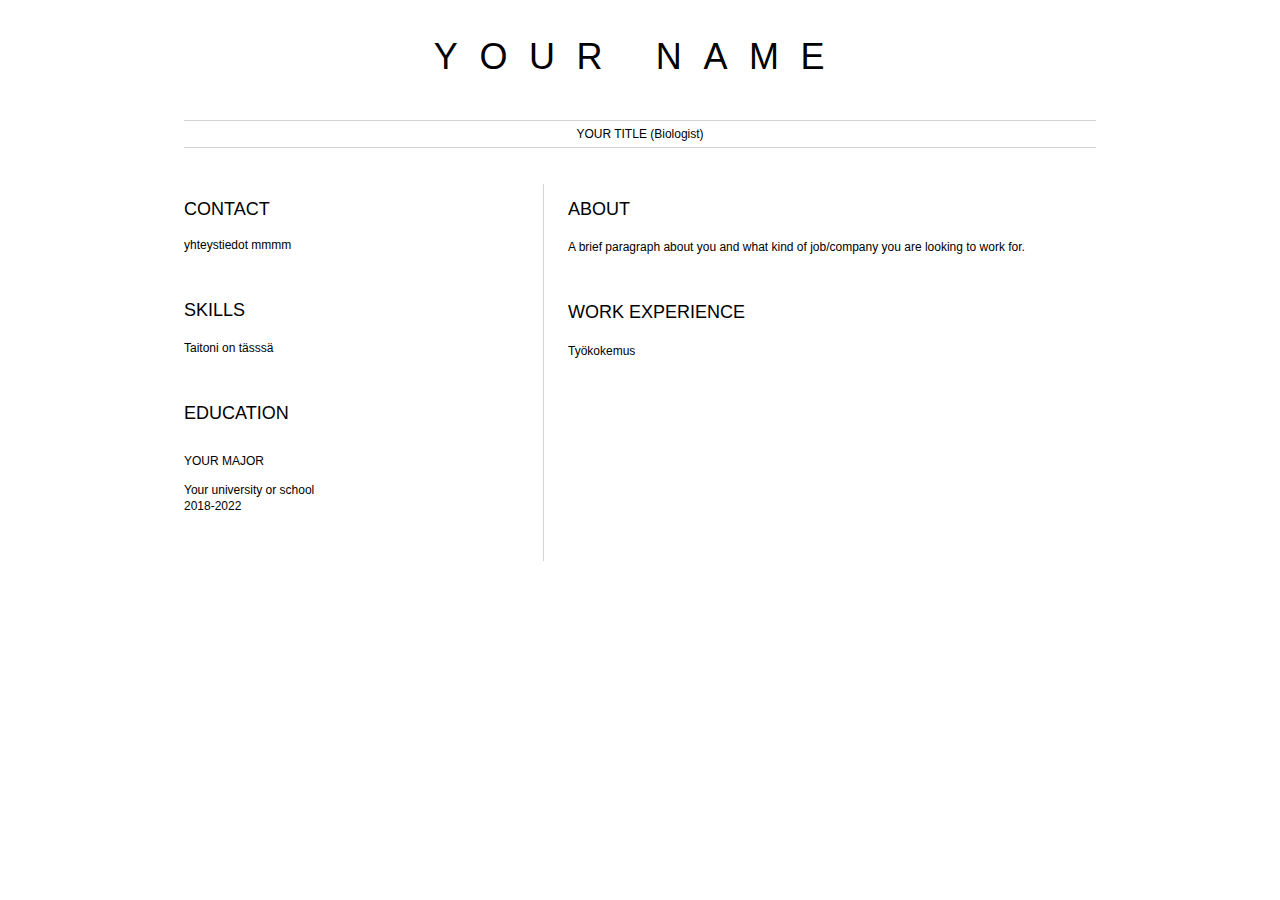
<file: index.html>
<html>
	<head>
		<link href="style.css" rel="stylesheet">
		<title>Your Name resume</title>
	</head>

	<body>
		<header id="header">
			<!-- resume header with your name and title -->
			<h1>YOUR NAME</h1>
			<hr>
			YOUR TITLE (Biologist)
			<hr>
		</header>
		<main>
			<article id="mainLeft">
				<section>
					<h2>CONTACT</h2>
					<!-- contact info including social media -->
                    yhteystiedot mmmm
				</section>
				<section>
					<h2>SKILLS</h2>
					<!-- your skills -->
                    <p>Taitoni on tässsä</p>
				</section>
				<section>
					<h2>EDUCATION</h2>
					<!-- your education -->
                    <h3>YOUR MAJOR</h3>
	<p>
		Your university or school
	</p>
	<p>
		2018-2022
	</p>
				</section>            
			</article>
			<article id="mainRight">
				<section>
					<h2>ABOUT</h2>
					<!-- about you -->
                    <p>A brief paragraph about you and what kind of job/company you are looking to work for.</p>
				</section>
				<section>
					<h2>WORK EXPERIENCE</h2>
					<!-- your work experience -->
                    <p>Työkokemus</p>
				</section>
			</article>
		</main>
	</body>
</html>
</file>
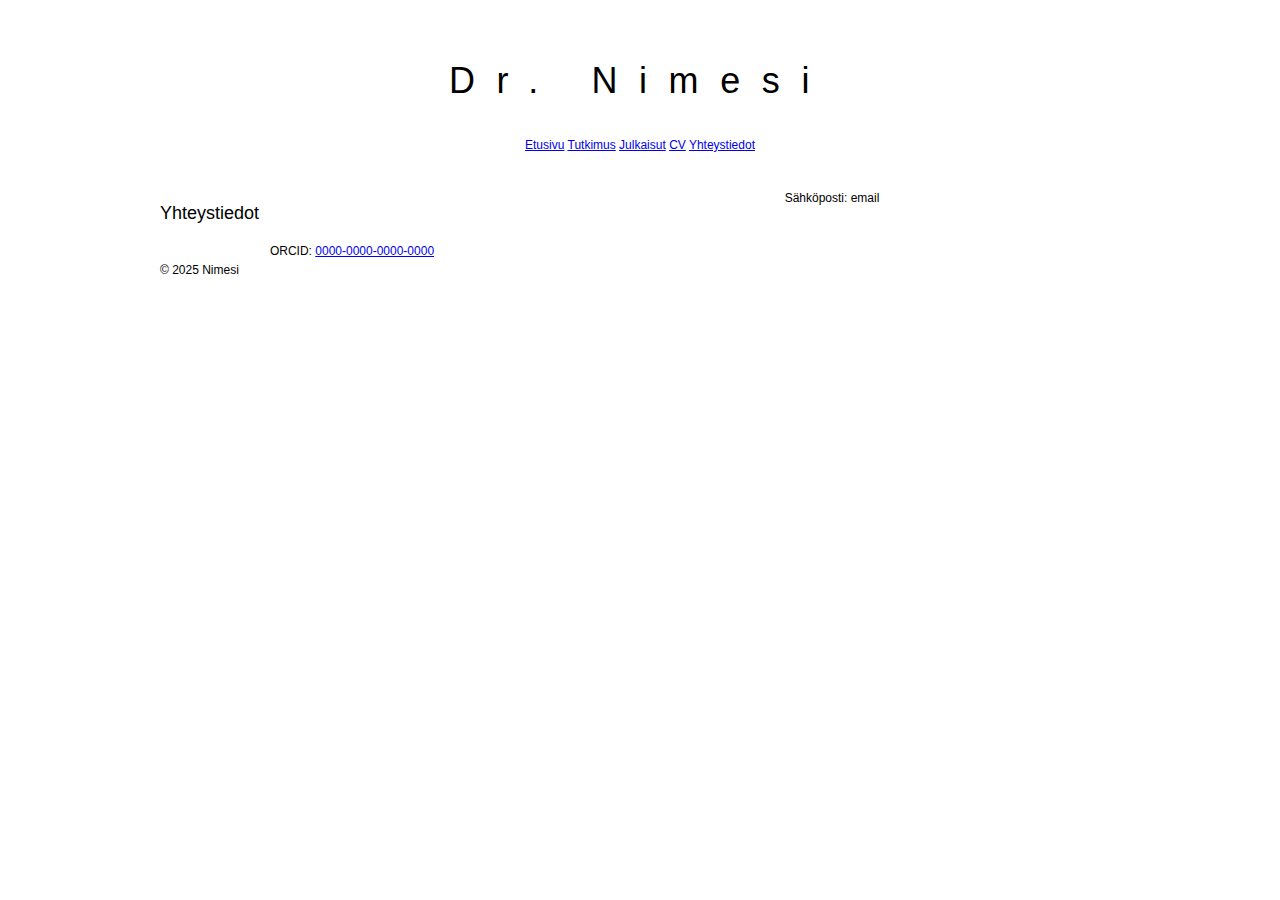
<file: contact.html>
<!DOCTYPE html>
<html lang="fi">
<head>
  <meta charset="UTF-8">
  <title>Yhteystiedot – Nimesi</title>
  <link rel="stylesheet" href="style.css">
</head>
<body>
  <header>
    <h1>Dr. Nimesi</h1>
    <nav>
      <a href="index.html">Etusivu</a>
      <a href="research.html">Tutkimus</a>
      <a href="publications.html">Julkaisut</a>
      <a href="cv.html">CV</a>
      <a href="contact.html">Yhteystiedot</a>
    </nav>
  </header>

  <main>
    <h2>Yhteystiedot</h2>
    <p>Sähköposti: email</p>
    <p>ORCID: <a href="https://orcid.org/0000-0000-0000-0000" target="_blank">0000-0000-0000-0000</a></p>
  </main>

  <footer><p>&copy; 2025 Nimesi</p></footer>
</body>
</html>
</file>
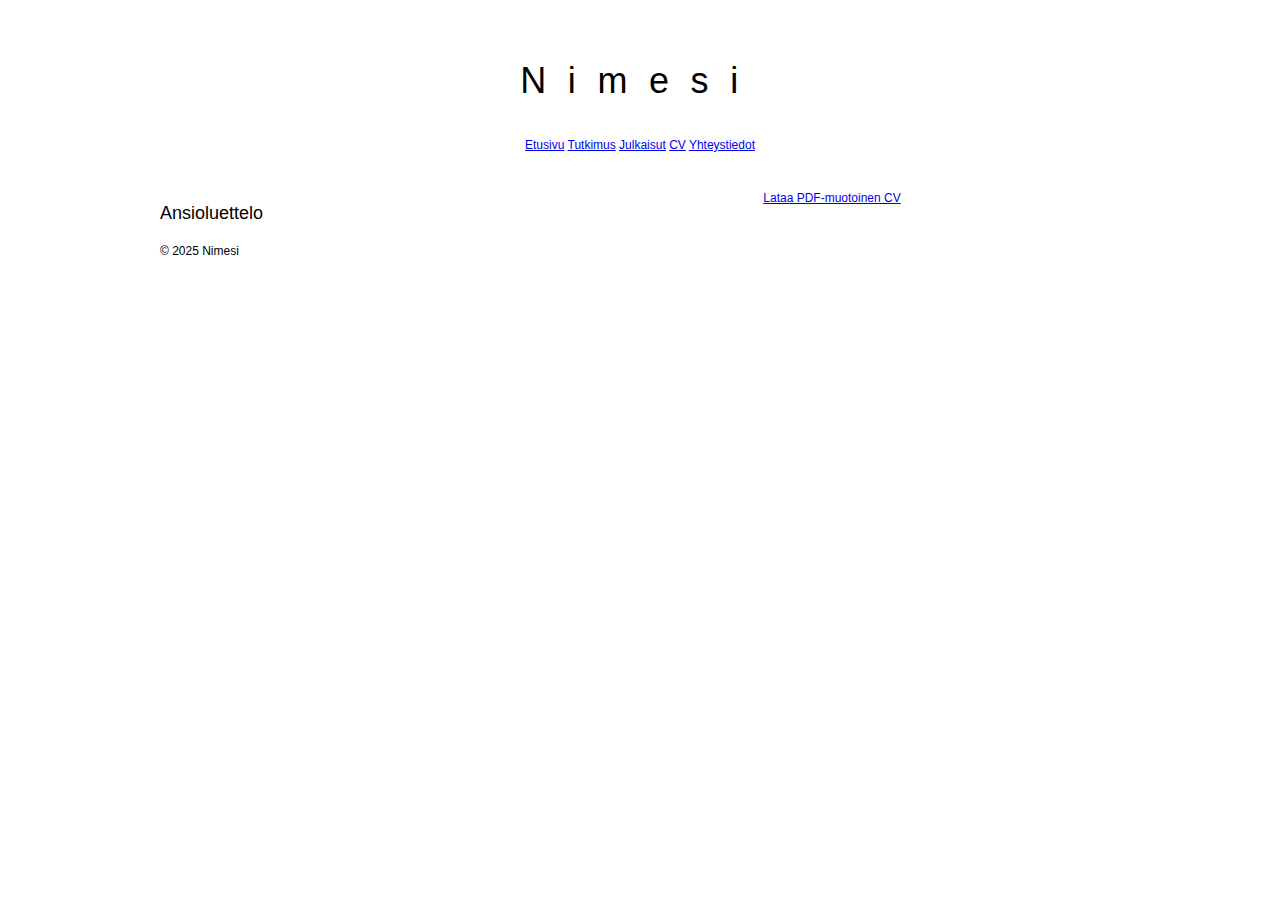
<file: cv.html>
<!DOCTYPE html>
<html lang="fi">
<head>
  <meta charset="UTF-8">
  <title>CV – Nimesi</title>
  <link rel="stylesheet" href="style.css">
</head>
<body>
  <header>
    <h1>Nimesi</h1>
    <nav>
      <a href="index.html">Etusivu</a>
      <a href="research.html">Tutkimus</a>
      <a href="publications.html">Julkaisut</a>
      <a href="cv.html">CV</a>
      <a href="contact.html">Yhteystiedot</a>
    </nav>
  </header>

  <main>
    <h2>Ansioluettelo</h2>
    <p><a href="cv_nimesi.pdf" target="_blank">Lataa PDF-muotoinen CV</a></p>
  </main>

  <footer><p>&copy; 2025 Nimesi</p></footer>
</body>
</html>
</file>
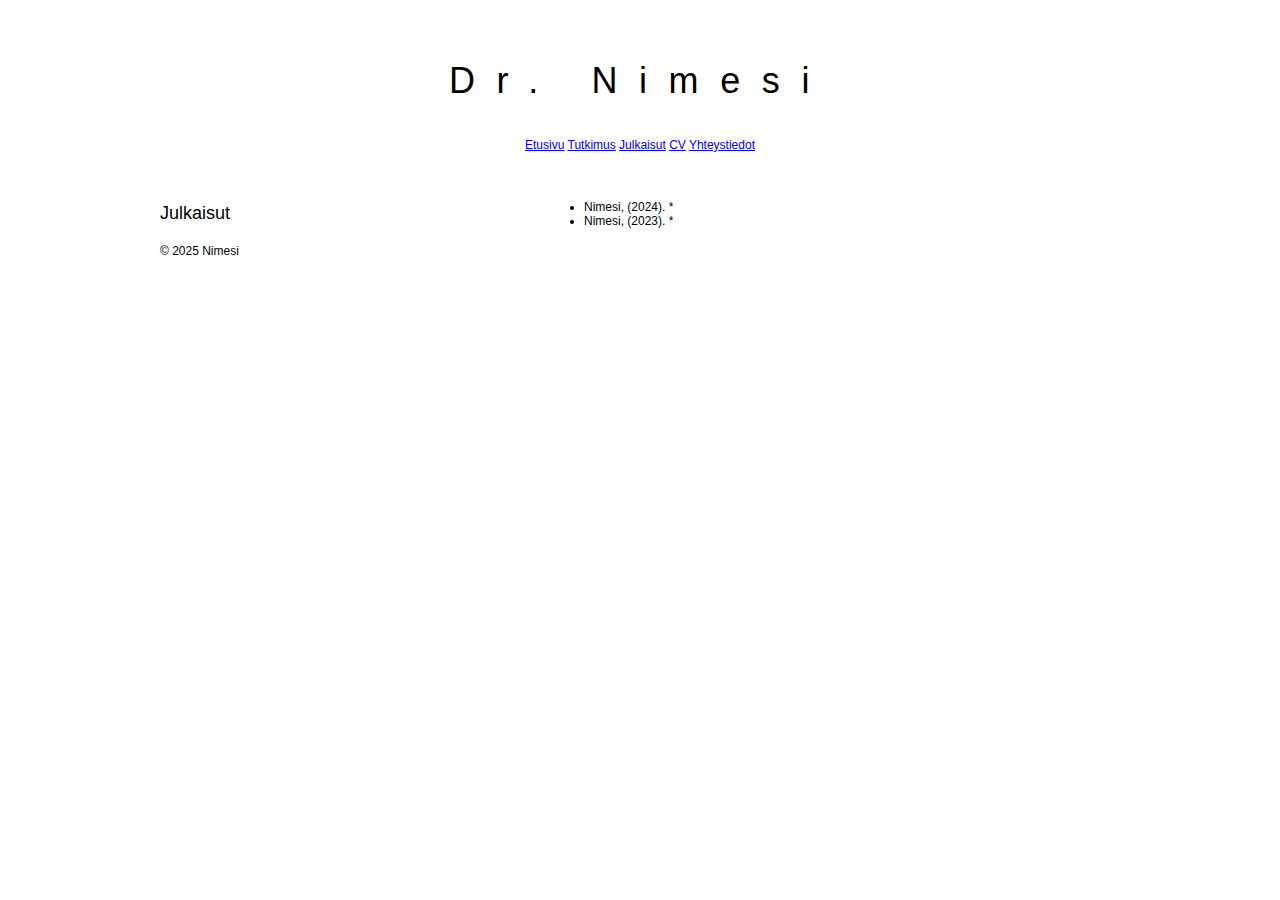
<file: publications.html>
<!DOCTYPE html>
<html lang="fi">
<head>
  <meta charset="UTF-8">
  <title>Julkaisut – Nimesi</title>
  <link rel="stylesheet" href="style.css">
</head>
<body>
  <header>
    <h1>Dr. Nimesi</h1>
    <nav>
      <a href="index.html">Etusivu</a>
      <a href="research.html">Tutkimus</a>
      <a href="publications.html">Julkaisut</a>
      <a href="cv.html">CV</a>
      <a href="contact.html">Yhteystiedot</a>
    </nav>
  </header>

  <main>
    <h2>Julkaisut</h2>
    <ul>
      <li>Nimesi, (2024). *</li>
      <li>Nimesi, (2023). *</li>
    </ul>
  </main>

  <footer><p>&copy; 2025 Nimesi</p></footer>
</body>
</html>
</file>
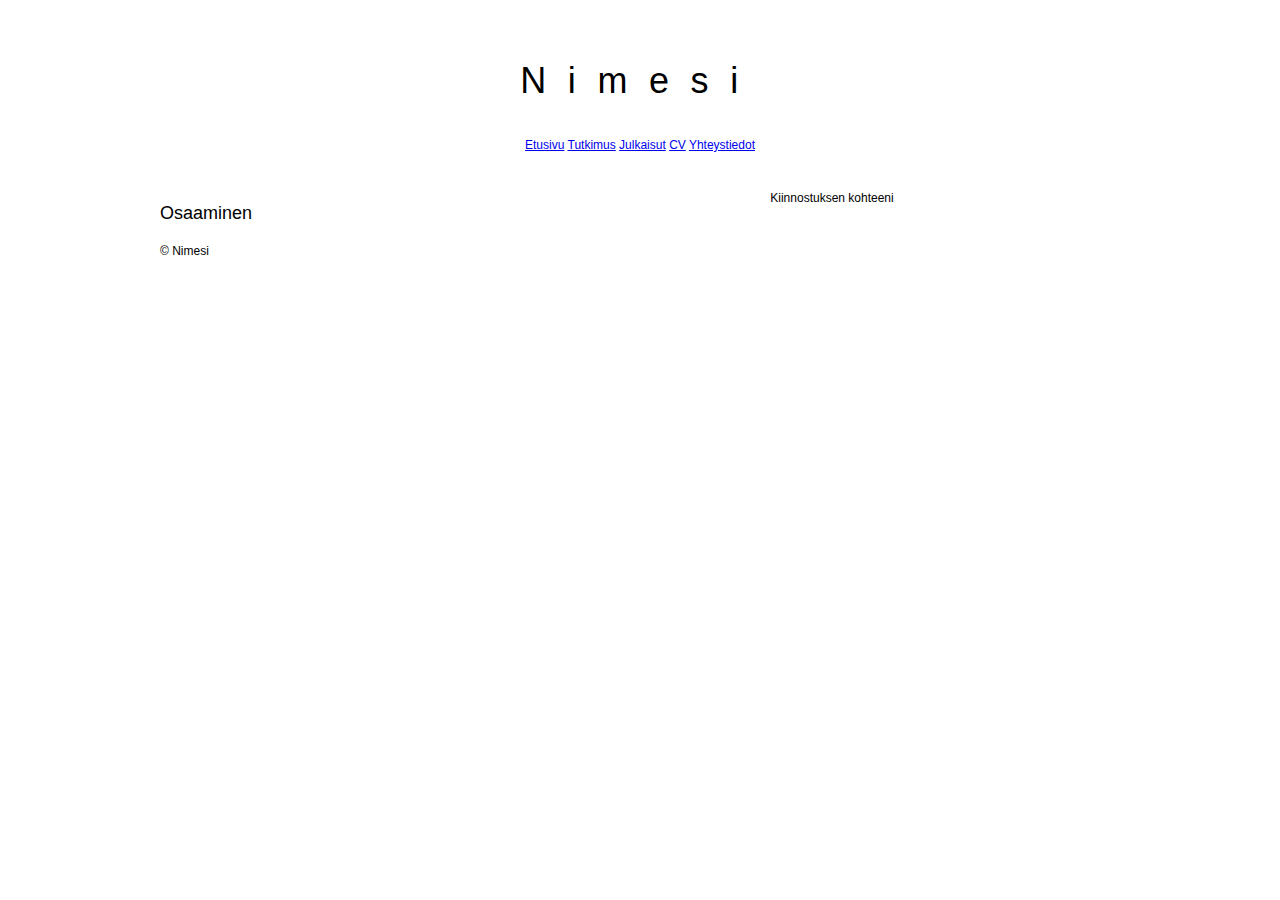
<file: research.html>
<!DOCTYPE html>
<html lang="fi">
<head>
  <meta charset="UTF-8">
  <title>Tutkimus – Nimesi</title>
  <link rel="stylesheet" href="style.css">
</head>
<body>
  <header>
    <h1>Nimesi</h1>
    <nav>
      <a href="index.html">Etusivu</a>
      <a href="research.html">Tutkimus</a>
      <a href="publications.html">Julkaisut</a>
      <a href="cv.html">CV</a>
      <a href="contact.html">Yhteystiedot</a>
    </nav>
  </header>

  <main>
    <h2>Osaaminen</h2>
    <p>Kiinnostuksen kohteeni</p>
  </main>

  <footer><p>&copy; Nimesi</p></footer>
</body>
</html>
</file>
<file: style.css>
body {
  font-family: 'Segoe UI', Tahoma, Geneva, Verdana, sans-serif;
  font-size: 12px;
  max-width: 960px;
  margin: auto;
}

h1 {
  font-size: 3em;
  letter-spacing: .6em;
  padding-top: 1em;
  padding-bottom: 1em;
}

h2 {
  font-size: 1.5em;
  padding-bottom: 1em;
}

h3 {
  font-size: 1em;
  padding-bottom: 1em;
}


    main { 
        display: grid;
        grid-template-columns: 40% 60%;
        margin-top: 3em;
    }


header {
    text-align: center;
    margin: auto 2em;
}

section {
    margin: auto 1em 4em 2em;
}

i {
    margin-right: .5em;
}

p {
    margin: .2em auto
}

hr {
    border: none;
    background-color: lightgray;
    height: 1px;
}

h1, h2, h3 {
    font-weight: 100;
    margin-bottom: 0;
}


#mainLeft {
    border-right: 1px solid lightgray;
}


<link rel="stylesheet" href="https://cdnjs.cloudflare.com/ajax/libs/font-awesome/5.15.4/css/all.min.css">
</file>
